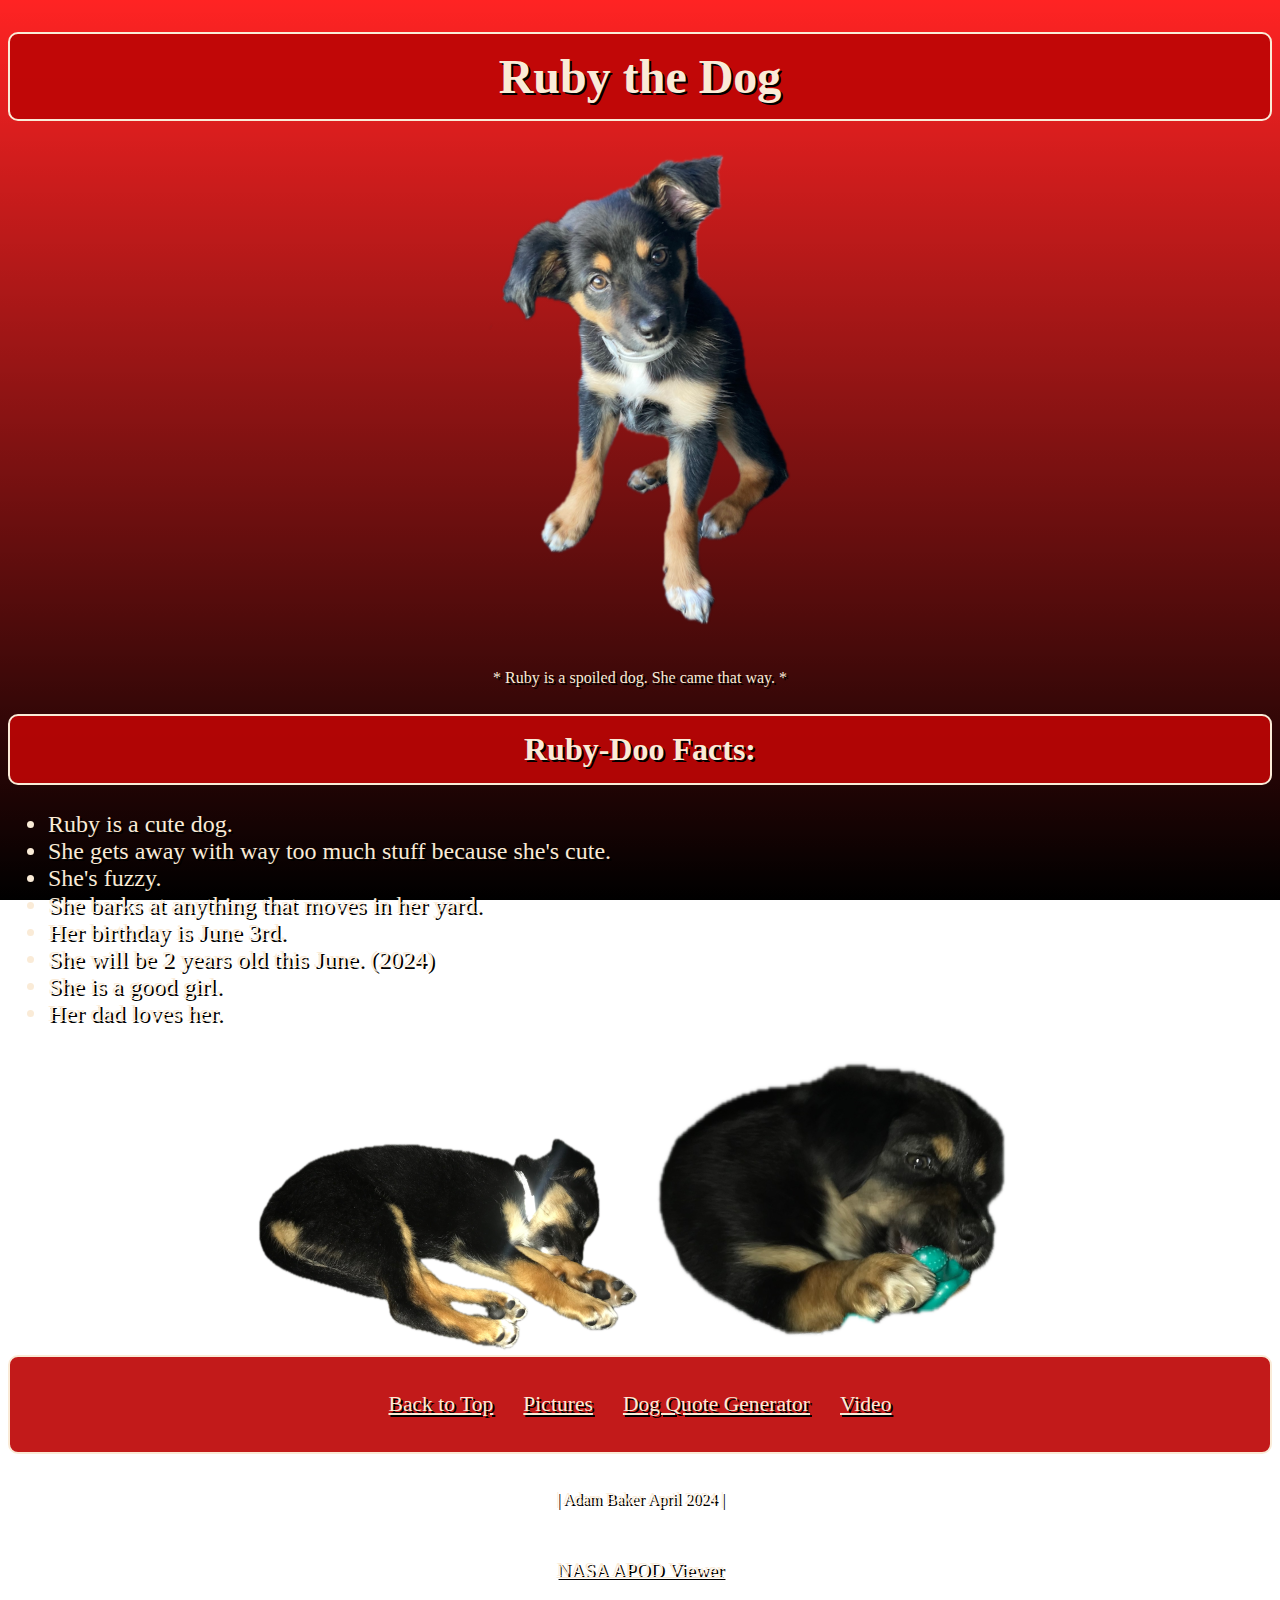
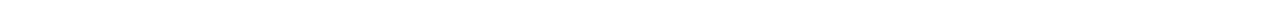
<file: index.html>
<!DOCTYPE html>

<html lang="en">
  
<html>

 <head>
    
	<meta charset="UTF-8">
    
	<meta name="viewport" content="width=device-width, initial-scale=1.0">
    
	<meta http-equiv="X-UA-Compatible" content="ie=edge">
    
    <title>Ruby-Doo</title>

    <link href="style.css" rel="stylesheet"/>

    <link rel="icon" href="rubyDoo.ico" type="image/x-icon">

</head>
  
<body>
    
    <a id="top"></a>
    
    <h1 class="white-text">Ruby the Dog</h1>
    
    <div id="slider" class="white-text">
    
        <img src="rd1.png" alt="small dog staring at camera">
        <img src="a8.png">
        <img src="a6.png">
    
    </div>
    
    <div class="white-text">
    
        <p>* Ruby is a spoiled dog.  She came that way. *</p>
    
    </div>    
    
    <h2 class="white-text">Ruby-Doo Facts:</h2>
    
    <div class="white-text"> 

        <ul>
           
            <li>Ruby is a cute dog.</li>
            <li>She gets away with way too much stuff because she's cute.</li>
            <li>She's fuzzy.</li>
            <li>She barks at anything that moves in her yard.</li>
            <li>Her birthday is June 3rd.</li>
            <li>She will be 2 years old this June. (2024)</li>
            <li>She is a good girl.</li>
            <li>Her dad loves her.</li>
       
        </ul>
   
    </div>
    
    <div>
        
        <img src="a7.png">
        <img src="a4.png">

   </div>
   
<footer>
    
    <div>
            
        <a href="#top" class="link-text">Back to Top</a>
        
    </div>
    
    <div> 

    
        <a href="gallery.html" class="link-text">Pictures</a>
   
    </div>  
   
    <div>
    
        <a href="dogQuoteGen.html" class="link-text">Dog Quote Generator</a>

    </div>

    <div>
        
        <a href="rubyDooTheMovie.html" class="link-text">Video</a>
    
    </div>
   
</footer>
    
    <div class="white-text">
        <p class="signature">| Adam Baker April 2024 |</p>
        <a href="http://localhost:3000" class="link-text">NASA APOD Viewer</a>
    </div>

</body>

<script src="index.js"></script>    

</html>
</file>
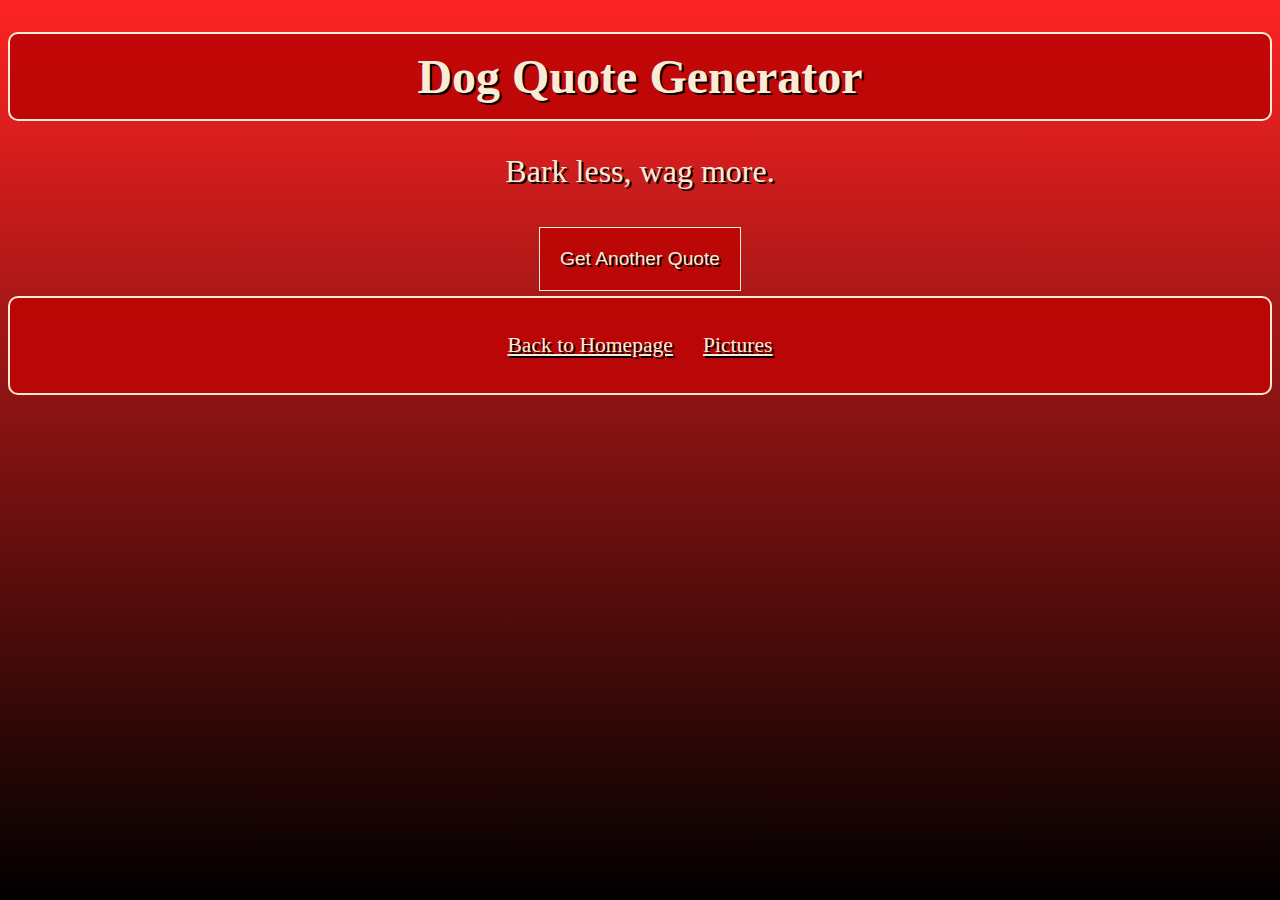
<file: dogblog.html>
<!DOCTYPE html>

<html lang="en">

<head>

    <meta charset="UTF-8">
    
    <meta name="viewport" content="width=device-width, initial-scale=1.0">
    
    <meta http-equiv="X-UA-Compatible" content="ie=edge">
    
    <title>Dog Blog</title>
    
    <link href="style.css" rel="stylesheet">

</head>

    <body>

        <h1 class="white-text">Dog Quote Generator</h1>

        <div id="quote-container">
            
            <p id="quote" class="white-text"></p>
           
            <button onclick="generateQuote()">Get Another Quote</button>

        <script src="dogblog.js"></script>

    </body>

    <footer>
   
        <div>

        <a href="index.html" class="link-text">Back to Homepage</a>
   
        </div>
   
        <div>    
        
        <a href="gallery.html" class="link-text">Pictures</a>
        
        </div>
   
    </footer>

</html>
</file>
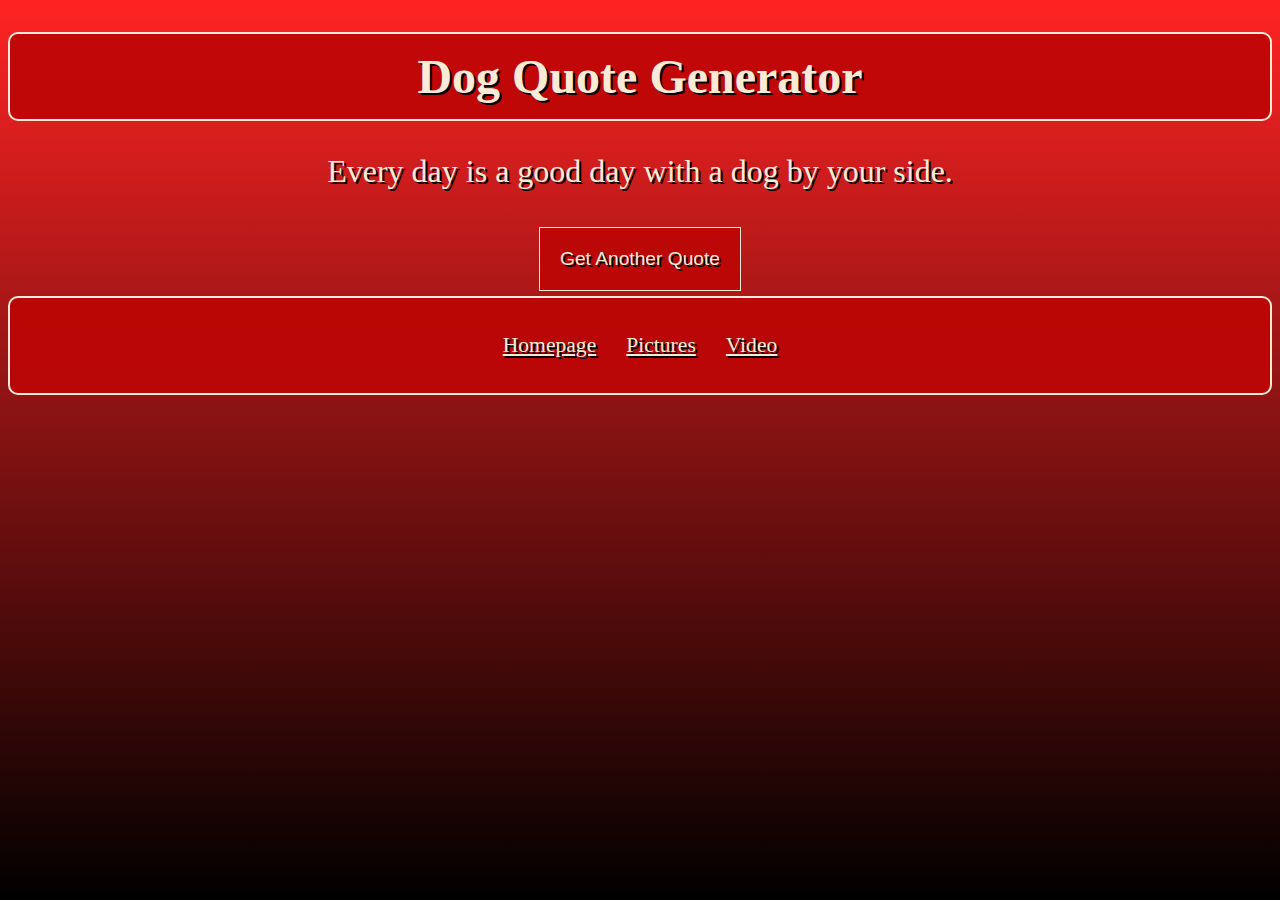
<file: dogQuoteGen.html>
<!DOCTYPE html>

<html lang="en">

<head>

    <meta charset="UTF-8">
    
    <meta name="viewport" content="width=device-width, initial-scale=1.0">
    
    <meta http-equiv="X-UA-Compatible" content="ie=edge">
    
    <title>Dog Quote Generator</title>
    
    <link href="style.css" rel="stylesheet">

    <link rel="icon" href="rubyDoo.ico" type="image/x-icon">

</head>

    <body>

        <h1 class="white-text">Dog Quote Generator</h1>

        <div id="quote-container">
            
            <p id="quote" class="white-text"></p>
           
            <button onclick="generateQuote()">Get Another Quote</button>

        <script src="dogQuoteGen.js"></script>

    </body>

    <footer>
   
        <div>

        <a href="index.html" class="link-text">Homepage</a>
   
        </div>
   
        <div>    
        
        <a href="gallery.html" class="link-text">Pictures</a>
        
        </div>

        <div>
            
            <a href="rubyDooTheMovie.html" class="link-text">Video</a>
        
        </div>
   
    </footer>

</html>
</file>
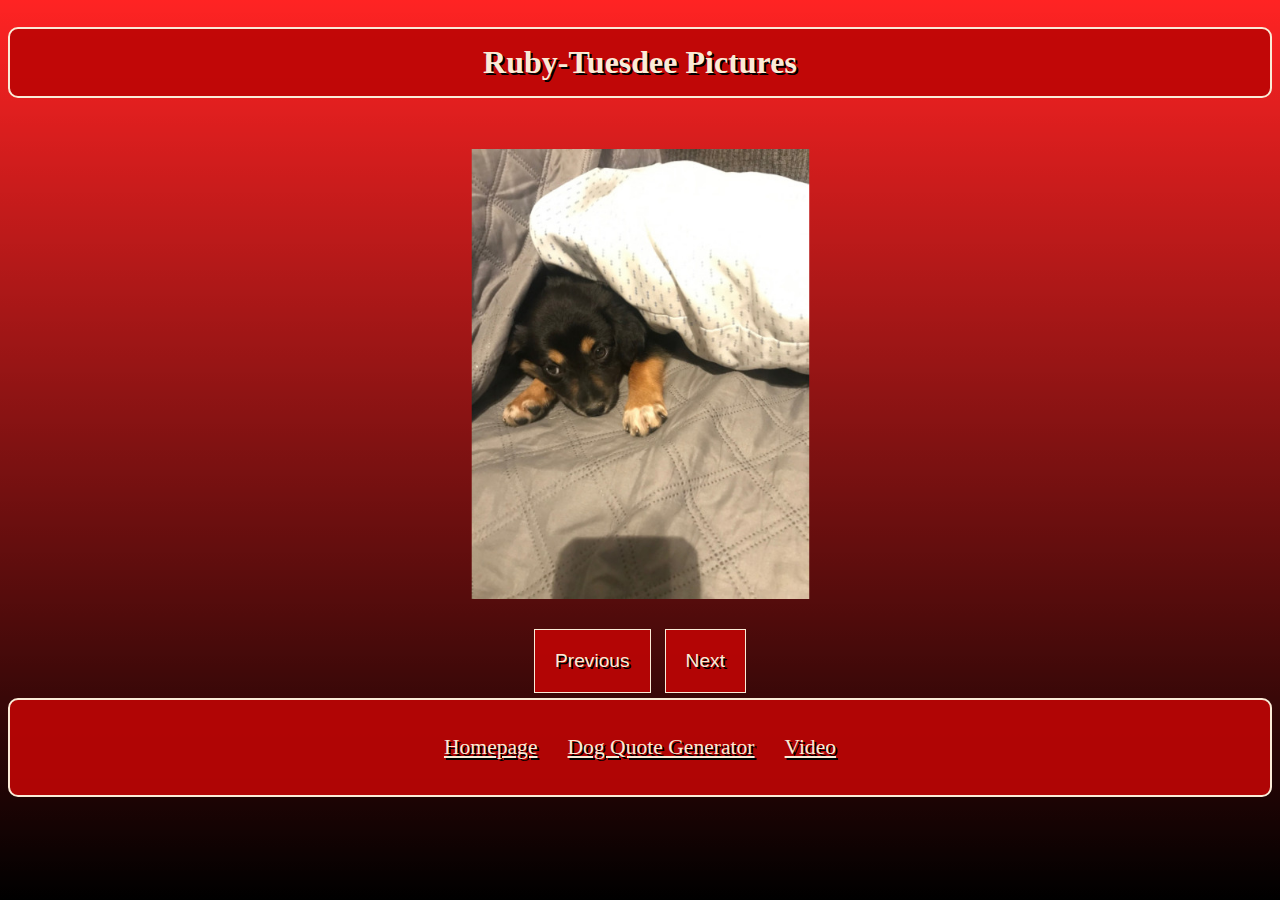
<file: gallery.html>
<!DOCTYPE html>

<html lang="en">

<head>
    
    <meta charset="UTF-8">
   
    <meta name="viewport" content="width=device-width, initial-scale=1.0">
   
    <meta http-equiv="X-UA-Compatible" content="ie=edge">
   
    <title>Image Gallery</title>
   
    <link href="style.css" rel="stylesheet"/>

    <link rel="icon" href="rubyDoo.ico" type="image/x-icon">

</head>

<body>
    
    <h2 class="white-text">Ruby-Tuesdee Pictures</h2>
    
    <div class="gallery">
    
        <div class="gallery-item">
    
            <img src="rd2.jpeg" alt="cute puppy under pillow on couch">
            <img src="rd3.jpeg" alt="puppy on couch chewing a treat">
            <img src="rd4.jpeg">
            <img src="rd5.jpeg">
            <img src="a10.png">
            <img src="rd6.jpeg">
            <img src="rd7.jpeg">
            <img src="rd8.jpeg">
            <img src="rd9.jpeg">
            <img src="rd10.jpeg">
            <img src="rd11.jpeg">
            <img src="rd12.jpeg">
            <img src="rd13.jpeg">
            <img src="a9.png">
            <img src="rd14.jpeg">
            <img src="a2.png">
            <img src="rd15.jpeg">
        
        </div>
    
    </div>
    
    <div>
    
        <button id="prevBtn">Previous</button>
        <button id="nextBtn">Next</button>
    
    </div>
    
    <footer>
    
        <div>
            
            <a href="index.html" class="link-text">Homepage</a>
            
        </div>
            
        <div>
            
            <a href="dogQuoteGen.html" class="link-text">Dog Quote Generator</a>
            
        </div>
            
        <div>

            <a href="rubyDooTheMovie.html" class="link-text">Video</a>

        </div>    
    
    </footer>

        <script src="gallery.js"></script>

    </body>
    
</html>
</file>
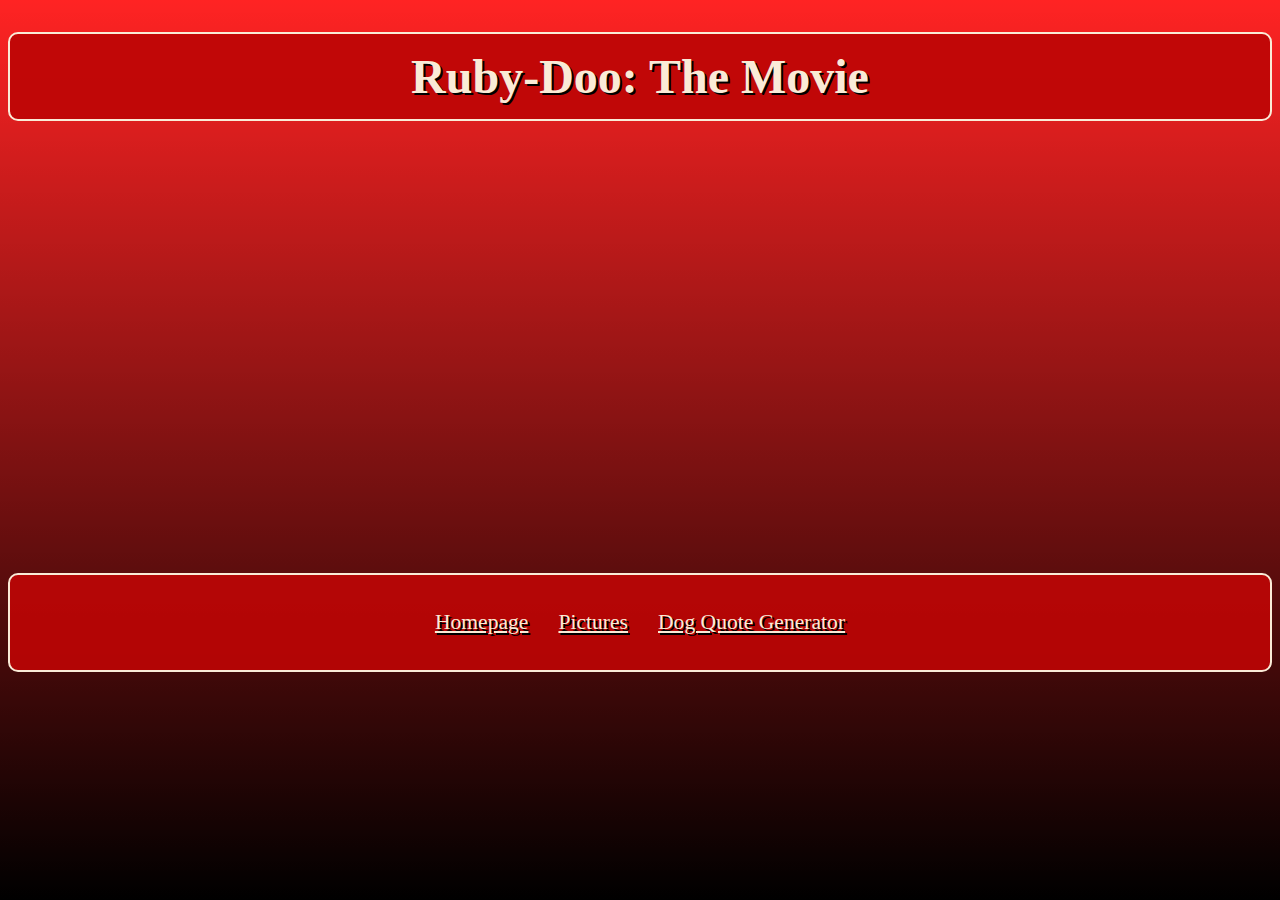
<file: rubyDooTheMovie.html>
<!DOCTYPE html>

<html lang="en">

<head>
    
    <meta charset="UTF-8">
    
    <meta name="viewport" content="width=device-width, initial-scale=1.0">
    
    <title>Ruby-Doo: The Movie</title>
    
    <link href="style.css" rel="stylesheet">
    
    <link rel="icon" href="rubyDoo.ico" type="image/x-icon">

</head>

<body>
   
    <h1 class="white-text">Ruby-Doo: The Movie</h1>
   
    <div class="video-container">
    
        <iframe width="640" height="360" src="https://www.youtube.com/embed/aShh1LQXuPM?si=vrvcnzz4bTBXnGH_" title="YouTube video player" frameborder="0" allow="accelerometer; autoplay; clipboard-write; encrypted-media; gyroscope; picture-in-picture; web-share" referrerpolicy="strict-origin-when-cross-origin" allowfullscreen></iframe>
    
    </div>
      
<footer>
    
    <a href="index.html" class="link-text">Homepage</a>

    <a href="gallery.html" class="link-text">Pictures</a>

    <a href="dogQuoteGen.html" class="link-text">Dog Quote Generator</a>

</footer>    

</body>

</html>
</file>
<file: style.css>
html {
    
        min-height: 100%;
        background: linear-gradient(rgba(255, 0, 0, 0.863),rgb(0, 0, 0));
        background-attachment: fixed;
    
    }
   
    body {

        text-align: center;
        min-height: 100%;

    }

    #slider {

        text-align: center;
        height: 500px;
        overflow: hidden;
       
    }
    
    #slider img {
        
        display: inline-block;
        margin: 0 auto;
        max-height: 100%;
        max-width: 100;
    
    }

    .white-text {
      
        color: antiquewhite;
        text-decoration: none;
        text-shadow: 2px 2px black;
   
    }

    .link-text {
        
        display: flex;
        justify-content: center;
        color: antiquewhite;
        padding: 15px;
        font-size: larger;
        text-shadow: 2px 2px rgb(0, 0, 0);
    
    }

    .link-text:hover {
        
        color:rgb(255, 0, 0);
        text-decoration: underline;
        
    }
  
    h1 {
        
        border: 2px solid antiquewhite;
        border-radius: 10px;
        background-color: rgba(188, 5, 5, 0.919);
        text-align: center;
        font-size: xxx-large;
        text-shadow: 4px 4px black;
        padding: 15px;
        
    }    
    
    h2 {
        
        font-size: xx-large;
        background-color: rgba(188, 5, 5, 0.919);
        border: 2px solid antiquewhite;
        border-radius:10px;
        text-shadow: 2px 2px black;
        padding: 15px;
    
    }    
    
    .gallery {

        text-align: center;
        height: 500px;
        overflow: hidden;
        display: flex;
        justify-content: center;
        color: antiquewhite;
        text-decoration: none;
        
    }

     .gallery img {
        
        max-height: 100%;
        max-width: 100%;
        transform: scale(0.9);
        transition: transform 0.2s ease;
      
    }

    .gallery img:hover {

        transform: scale(1);
    
    }
    
    #quote {
      
        font-size: xx-large;
        text-shadow: 2px 2px black;
    
    }
    
    
    #quote-container {
       
        margin-bottom: 500px;

    }
    
    button {

        background-color: rgba(188, 5, 5, 0.919);
        color: antiquewhite;
        border: 1px solid antiquewhite;
        border-radius: 5 px;
        padding: 20px 20px;
        margin: 5px;
        cursor: pointer;
        font-size: larger;
        transition: background-color 0.3s ease;
        overflow: hidden;
        text-shadow: 2px 2px black;
    
    }

    button:hover {

        background-color: rgb(255, 4, 4);
   
    }
    
    ul {
    
        font-size: x-large;
        text-align: left;
        
    }
    
    footer {
        
        max-width: 100%;
        display: flex;
        justify-content: center;
        background-color: rgba(188, 5, 5, 0.919);
        border: 2px solid antiquewhite;
        border-radius: 10px;
        padding: 20px;
        font-size: large;
        
    }

    .signature {
        
        text-decoration: antiquewhite;
        display: flex;
        justify-content: center;
        padding: 20px;
    }

    .video-container {

       display: flex;
       justify-content: center;
       padding: 30px;

    }

    .video-container iframe {

       
        
    }
</file>
